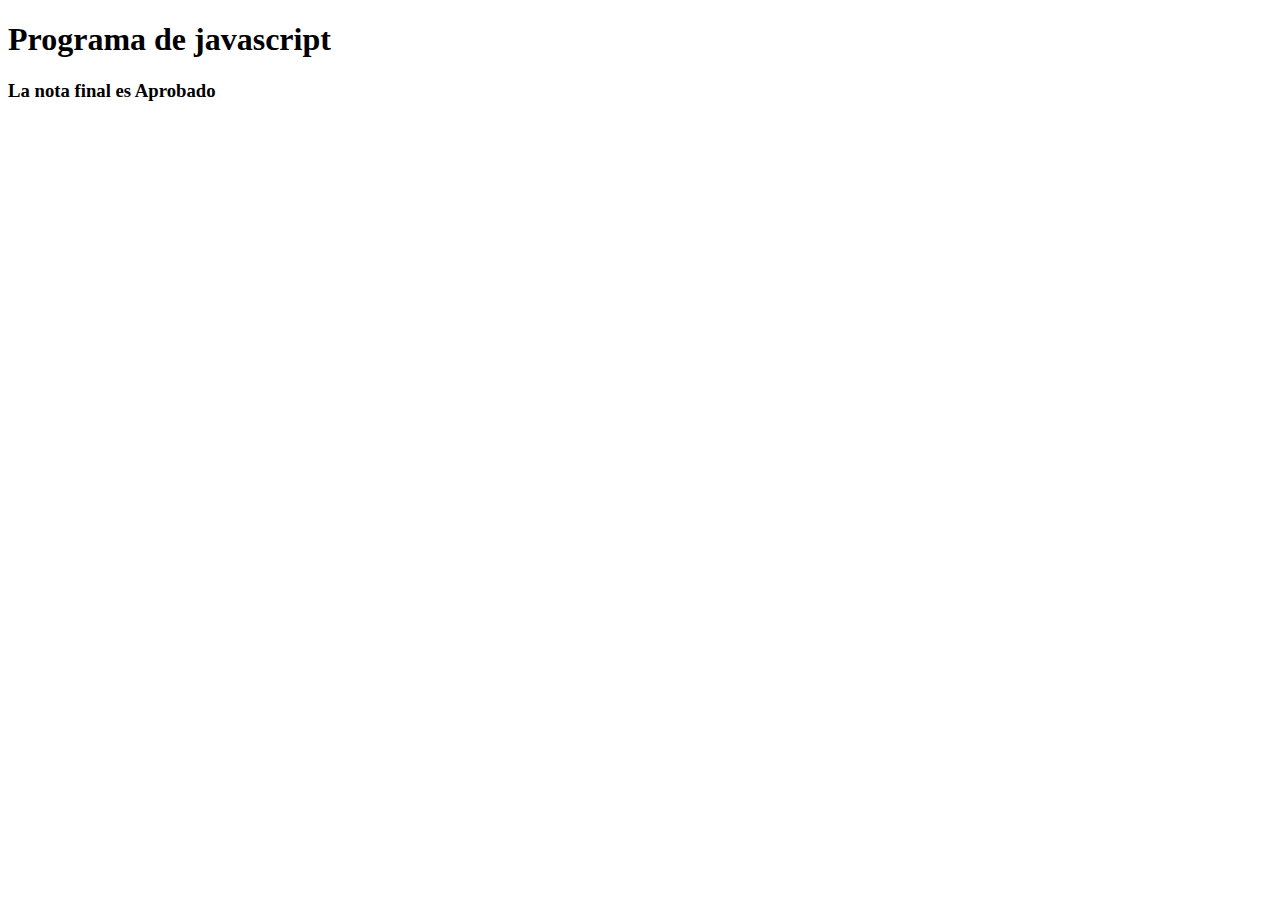
<file: javascript.html>
<!DOCTYPE html>
<html lang="en">
<head>
    <meta charset="UTF-8">
    <meta http-equiv="X-UA-Compatible" content="IE=edge">
    <meta name="viewport" content="width=device-width, initial-scale=1.0">
    <title>Programa de javascript</title>

    <!-- <script> // Pertenece al # 2
        function mostraralerta(){
            alert('hizo clic');
        }
        function hacerclic(){
            document.getElementsByTagName('p')[0].onclick=mostraralerta;
        }
        window.onload=hacerclic;
    </script> -->
</head>
<body>
    <h1>Programa de javascript</h1>
    <!-- <script>
        let dato1, dato2, num1, num2;

        dato1 = window.prompt("Introduce primer número ?", "0");
        num1 = parseInt(dato1);
        dato2 = window.prompt("Introduce segundo número ?", "0");
        num2 = parseInt(dato2);

        let resultado = num1 - num2;
        let multimplicacion = num1 * num2;

        document.write(`<br/> <br/> La resta de ${num1} y ${num2} es ${resultado}<br/><br/>`);
        document.write(`La multimplicación de ${num1} y ${num2} es ${multimplicacion}`)
    </script> -->
    
    <!-- <div id="principal"> <!--Pertenece al # 2
        <p>Hacer clic</p>
        <p>No hacer clic</p>
    </div> -->


    <!--
    <script>
        let dato1, dato2, num1, num2, resultado;

        dato1 = window.prompt("Primer número?", "0");
        num1 = parseInt(dato1);

        dato2 = window.prompt("Segundo número?", "0");
        num2 = parseInt(dato2);

        if (num1 > num2)
        {
            resultado = " El primero";
        }
        else
        {
            resultado = " El segundo";
        }
        document.write(` <h3> El numero mayor es ${resultado} </h3>`);
    </script>
    -->


    <script>
        let nota1, nota2, nota3;
        let dato1, dato2, dato3, media;

        dato1 = window.prompt("Primer numero?", "0");
        nota1 = parseInt(dato1);

        dato2 = window.prompt("Segundo numero?", "0");
        nota2 = parseInt(dato2);

        dato3 = window.prompt("Tercer numero?", "0");
        nota3 = parseInt(dato3);

        media = (nota1 + nota2 + nota3)/3;
         if (media < 5)
         {
             resultat = " Supendido";
         }
         else
        {
            resultat = " Aprobado";
        } 
        document.write(` <h3>La nota final es ${resultat} </h3> `);
    </script>
</body>
</html>
</file>
